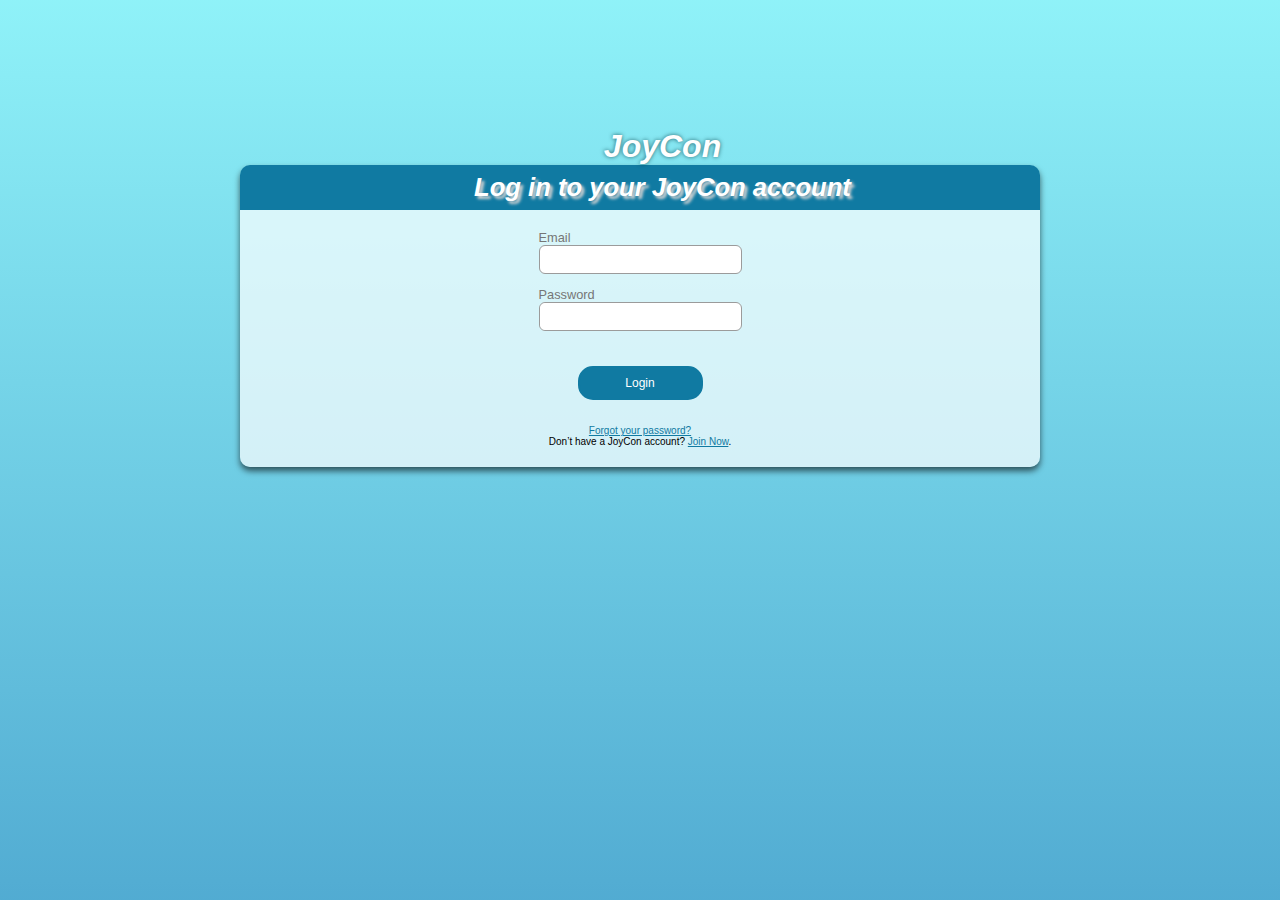
<file: Phase 1 - Development  - K00235381/login.html>
<!DOCTYPE html>
<html>
<head>
<meta charset="utf-8" />
<meta name="viewport" content="width=device-width, initial-scale=1.0">
 <link rel="stylesheet" type="text/css" href="css/login.css">
 <link rel="icon" type="images/x-con" href="images/joystick.png">

<title>
JoyCon
</title>
</head>
<body id="loginLanding">
   <main class="wrapper">
    <header id="logo">
       <h1>JoyCon</h1>
     </header>
    <section id="sign">
      <header>
        <h1>Log in to your JoyCon account</h1>
      </header>
      <article id="loginForm">
        <form action="#" method="post">

          <label for="email"><i class="fas fa-envelope"></i> Email</label>

          <input type="email" id="email" name="email" required>

          <label for="password"><i class="fas fa-lock"></i> Password</label>
          <div id="pwdWrap">
            <input type="password" id="password" name="password" required>
            <i class="fas fa-eye eyeIcon"></i>
          </div>

          <div>
            <button type="submit" id="loginBtn"><a href="index.html">Login </a><i class="fas fa-angle-right"></i></button>
          </div>

          <aside>
            <p><a href="#">Forgot your password?</a> <br> Don’t have a JoyCon account? <a href="signup.html">Join Now</a>.</p>
          </aside>
        </form>
      </article>
    </section>
   </main>
     <footer>

   </footer>
   </div>
</body>
</html>
</file>
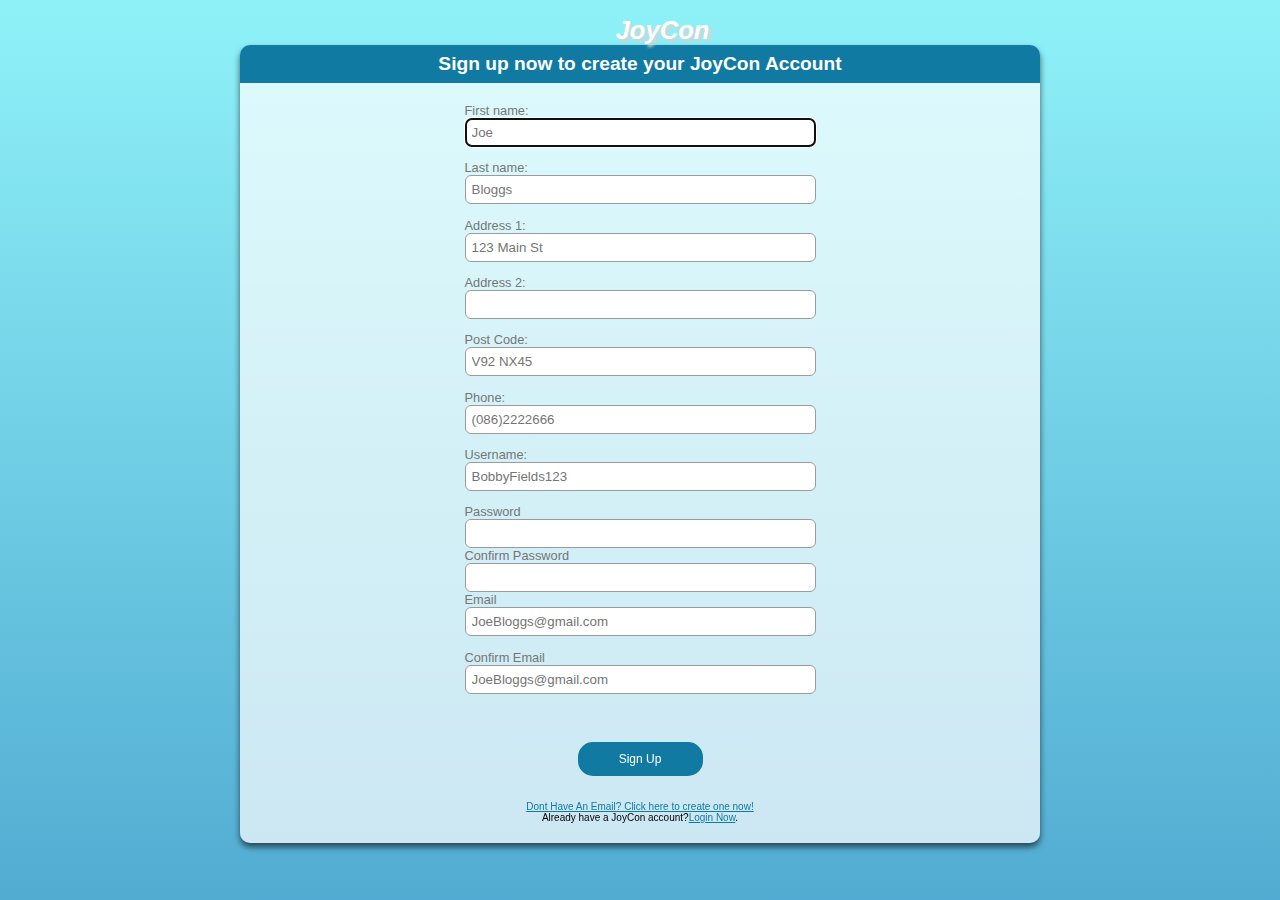
<file: Phase 1 - Development  - K00235381/signup.html>
<!DOCTYPE html>
<html>
<head>
<meta charset="utf-8" />
 <link rel="stylesheet" type="text/css" href="css/signup.css">
 <link rel="icon" type="images/x-con" href="images/joystick.png">

<title>
JoyCon
</title>
</head>
<body id="loginLanding">
  <main class="wrapper">
    <header>
      <h1>JoyCon</h1>
    </header>
  

   <section id="sign">
    <header>
      <h2>Sign up now to create your JoyCon Account</h2>
    </header>
    <article id="loginForm">
    <form action="#" method="post">
            
        <label for="firstName">First name:
        <input type="text" id="firstName" autofocus placeholder="Joe"></label>
        <label for="lastName">Last name:
        <input type="text" id="lastName" placeholder="Bloggs"></label>
        <label for="Address1">Address 1:
        <input type="text" id="Address1" size="40" placeholder="123 Main St"></label>
        <label for="Address2">Address 2:
        <input type="text" id="Address2" size="40"></label>
        <label for="postCode">Post Code:
        <input type="text" id="postCode" size="10" placeholder="V92 NX45"></label>
        <label for="Phone">Phone:
        <input type="text" id="Phone" placeholder="(086)2222666"></label>
        <label for="uname">Username:
        <input type="text" name="uname" id="uname" placeholder="BobbyFields123"></label>
        <label for="password"><i class="fas fa-lock"></i> Password</label>
        <div id="pwdWrap">
        <input type="password" id="password" name="password" required>
        <i class="fas fa-eye eyeIcon"></i>
        </div>
        <label for="password"><i class="fas fa-lock"></i>Confirm Password</label>
        <div id="pwdWrap">
        <input type="password" id="password" name="password" required>
        <i class="fas fa-eye eyeIcon"></i>
        </div>
        <label for="email"><i class="fas fa-envelope"></i> Email</label>
        <input type="email" id="email" name="email" placeholder="JoeBloggs@gmail.com" required>
        <label for="email"><i class="fas fa-envelope"></i>Confirm Email</label>
        <input type="email" id="email" name="email" placeholder="JoeBloggs@gmail.com" required>
        
        <div>
            <button type="submit" id="loginBtn"><a href="index.html">Sign Up</a><i class="fas fa-angle-right"></i></button>
          </div>
           
           <aside>
            <p><a href="https://accounts.google.com/signup/v2/webcreateaccount?hl=en&flowName=GlifWebSignIn&flowEntry=SignUp">Dont Have An Email? Click here to create one now!</a> <br> Already have a JoyCon account?<a href="login.html">Login Now</a>.</p>
          </aside>
           
        </form>
      </article>
    </section>
  </main>
     <footer>
   </footer>
   </div>
</body>
</html>
</file>
<file: Phase 1 - Development  - K00235381/css/login.css>
* {
    box-sizing: border-box;
    padding: 0;
    margin: 0;
}

html, body, .wrapper {
	height: 100%;
}

body {
    font-family: 'Lato', sans-serif;
    margin: auto;
}

header {
	padding-top: 1em;
}

h1 {
    font-weight: 800;
    font-size: 1.3125rem;
	font-style: italic;
	color: white;
	text-indent: 45px;
	text-shadow: 3px 3px 3px lightgrey;
    
}

div button a{
	text-decoration: none;
	color: white;
}

#logo h1 {
    color: #fff;
    font-weight: 900;
    font-size: 2rem;
    margin-top: 1em;
    padding-top: 80px;
    text-align: center;
    text-shadow: 0 0 4px rgba(5,58,65,.75);
}

.wrapper {
    min-height: 100vh;
    overflow: auto;
    height: auto;
}

#logLanding .wrapper {
    background: linear-gradient(0deg, rgba(1,19,97,0.7) 0%, rgba(3,208,202,0.4) 68%);
}

#loginLanding .wrapper {
    background: linear-gradient(0deg, rgba(8, 136, 191, 0.70) 0%, rgba(7, 226, 240, 0.45) 100%);
}

#signupLanding .wrapper {
    background: linear-gradient(0deg, rgba(10, 16, 119, 0.84) 0%, rgba(32,221,226,0.60) 80%, rgba(192, 254, 252, 0.4) 100%);
}

#sign {
    width: 90%;
	max-width: 800px;
    margin: 0 auto 3em;
    border-radius: 10px;
    box-shadow: 0 4px 6px rgba(0,0,0,.6);
  }

#sign header {
    background-color: rgba(7,121,136,.9);
    border-radius: 10px 10px 0 0;
    color: #fff;
    padding: .5rem 1rem;
    text-align: center;
    grid-column: 1/3;
}

#sign article h2 {
    font-weight: 600;
    font-size: 1.6rem;
}

#sign article {
    display: flex;
	border-radius: 0 0 10px 10px;
    flex-direction: column;
    justify-content: center;
    align-items: center;
    min-height: 200px;
    padding: 20px 35px;
    text-align: center;
}

#loginWin {
   background-color: rgba(89,174,185,.9);
   color: #fff;
}

#signupWin {
   background-color: rgba(157,241,252,.9);
   border-radius: 0 0 10px 10px;
   color: #226169;
}

#loginWin a, #signupWin a, button {
    border-radius: 15px;
    padding: .5rem 1rem;
    margin-top: 15px;
    min-width: 125px;
    color: #fff;
    cursor: pointer;
    display: inline-block;
    font-size: .75rem;
    text-decoration: none;
}

#loginWin a {
    background-color: rgb(89,174,185);
    border: solid 2px #fff;
}

#signupWin a {
    background-color: #E0E0E0;
    border: solid 2px #226169;
}

@media screen and (min-width: 580px) {
	 h1 { font-size: 1.6rem; }
     h2 { font-size: 1.2rem; }
	
    #logLanding #sign, #whyHelp #sign {
        display: grid;
        grid-template-columns: 50% 50%; /* three columns  */
        grid-template-rows: 75px 350px;
      }
	
    #sign a { margin-top: 35px; }
    #loginWin, #signupWin { padding: 50px 60px; }
    #signupWin { border-radius: 0 0 10px 0; }
    #loginWin { border-radius: 0 0 0 10px; }
    #sign button { margin-top: 35px; }
}



#loginLanding #sign header { /* change header bg color */
    background-color: rgb(16,122,162);
}

#loginForm { /* set form bg color to a white with slight transparency*/
    background-color: rgba(255,255,255,.7);
}

#sign article#loginForm { /* make labels align left */
    text-align: left;
}

#sign article#loginForm div { /* align the button to be center */
    text-align: center; 
}

label, input { 
    display: block;
}

label { /* syle the labels  */
    font-size: .8rem;
    color: #767676;
}

input {
    margin-bottom: 1em;
    border-radius: 6px;
    padding: 6px;
    border: solid 1px #9B9B9B;
    width: 100%;
}

#loginBtn {
    background-color: rgb(16,122,162);
    border: solid 2px rgb(16,122,162);
    margin-bottom: 25px;
}

form .fas { /* color the font awesome icons */
    color: #d1d1d1;
}

#sign aside p { /* style the forgot login info */
    font-size: .625rem;
    text-align: center;
}

aside a {
    color: #107AA2;
}



div#pwdWrap {
    display: flex; 
    align-items: center; 
    border: solid 1px #9b9b9b; 
    background-color: #fff; 
    border-radius: 6px;
}

form .fa-eye {
    margin: 0 6px; 
    cursor: pointer;
    color: #888; 
}

form .fa-eye-slash {
    margin: 0 6px; 
    cursor: pointer;
    color: #888; 
    font-size: .95em; 
}

input#password {
    margin-bottom: 0; 
    border: none; 
}
</file>
<file: Phase 1 - Development  - K00235381/css/signup.css>
* {
    box-sizing: border-box;
    padding: 0;
    margin: 0;
}

html, body, .wrapper {
	height: 100%;
}

body {
    font-family: 'Lato', sans-serif;
    margin: auto;
}

header {
	padding-top: 1em;
}

h1 {
	text-align: center;
    font-weight: 800;
    font-size: 1.3125rem;
	font-style: italic;
	color: white;
	text-indent: 45px;
	text-shadow: 3px 3px 3px lightgrey;
    
}

div button a{
	text-decoration: none;
	color: white;
}

#logo h1 {
    color: #fff;
    font-weight: 900;
    font-size: 2rem;
    margin-top: 1em;
    padding-top: 80px;
    text-align: center;
    text-shadow: 0 0 4px rgba(5,58,65,.75);
}

.wrapper {
    min-height: 100vh;
    overflow: auto;
    height: auto;
}

#logLanding .wrapper {
    background: linear-gradient(0deg, rgba(1,19,97,0.7) 0%, rgba(3,208,202,0.4) 68%);
}

#loginLanding .wrapper {
    background: linear-gradient(0deg, rgba(8, 136, 191, 0.70) 0%, rgba(7, 226, 240, 0.45) 100%);
}

#signupLanding .wrapper {
    background: linear-gradient(0deg, rgba(10, 16, 119, 0.84) 0%, rgba(32,221,226,0.60) 80%, rgba(192, 254, 252, 0.4) 100%);
}

#sign {
    width: 90%;
	max-width: 800px;
    margin: 0 auto 3em;
    border-radius: 10px;
    box-shadow: 0 4px 6px rgba(0,0,0,.6);
  }

#sign header {
    background-color: rgba(7,121,136,.9);
    border-radius: 10px 10px 0 0;
    color: #fff;
    padding: .5rem 1rem;
    text-align: center;
    grid-column: 1/3;
}

#sign article h2 {
    font-weight: 600;
    font-size: 1.6rem;
}

#sign article {
    display: flex;
	border-radius: 0 0 10px 10px;
    flex-direction: column;
    justify-content: center;
    align-items: center;
    min-height: 200px;
    padding: 20px 35px;
    text-align: center;
}

#loginWin {
   background-color: rgba(89,174,185,.9);
   color: #fff;
}

#signupWin {
   background-color: rgba(157,241,252,.9);
   border-radius: 0 0 10px 10px;
   color: #226169;
}

#loginWin a, #signupWin a, button {
    border-radius: 15px;
    padding: .5rem 1rem;
    margin-top: 15px;
    min-width: 125px;
    color: #fff;
    cursor: pointer;
    display: inline-block;
    font-size: .75rem;
    text-decoration: none;
}

#loginWin a {
    background-color: rgb(89,174,185);
    border: solid 2px #fff;
}

#signupWin a {
    background-color: #E0E0E0;
    border: solid 2px #226169;
}

@media screen and (min-width: 580px) {
	 h1 { font-size: 1.6rem; }
     h2 { font-size: 1.2rem; }
	
    #logLanding #sign, #whyHelp #sign {
        display: grid;
        grid-template-columns: 50% 50%; /* three columns  */
        grid-template-rows: 75px 350px;
      }
	
    #sign a { margin-top: 35px; }
    #loginWin, #signupWin { padding: 50px 60px; }
    #signupWin { border-radius: 0 0 10px 0; }
    #loginWin { border-radius: 0 0 0 10px; }
    #sign button { margin-top: 35px; }
}



#loginLanding #sign header { /* change header bg color */
    background-color: rgb(16,122,162);
}

#loginForm { /* set form bg color to a white with slight transparency*/
    background-color: rgba(255,255,255,.7);
}

#sign article#loginForm { /* make labels align left */
    text-align: left;
}

#sign article#loginForm div { /* align the button to be center */
    text-align: center; 
}

label, input { 
    display: block;
}

label { /* syle the labels  */
    font-size: .8rem;
    color: #767676;
}

input {
    margin-bottom: 1em;
    border-radius: 6px;
    padding: 6px;
    border: solid 1px #9B9B9B;
    width: 100%;
}

#loginBtn {
    background-color: rgb(16,122,162);
    border: solid 2px rgb(16,122,162);
    margin-bottom: 25px;
}

form .fas { /* color the font awesome icons */
    color: #d1d1d1;
}

#sign aside p { /* style the forgot login info */
    font-size: .625rem;
    text-align: center;
}

aside a {
    color: #107AA2;
}



div#pwdWrap {
    display: flex; 
    align-items: center; 
    border: solid 1px #9b9b9b; 
    background-color: #fff; 
    border-radius: 6px;
}

form .fa-eye {
    margin: 0 6px; 
    cursor: pointer;
    color: #888; 
}

form .fa-eye-slash {
    margin: 0 6px; 
    cursor: pointer;
    color: #888; 
    font-size: .95em; 
}

input#password {
    margin-bottom: 0; 
    border: none; 
}
</file>
